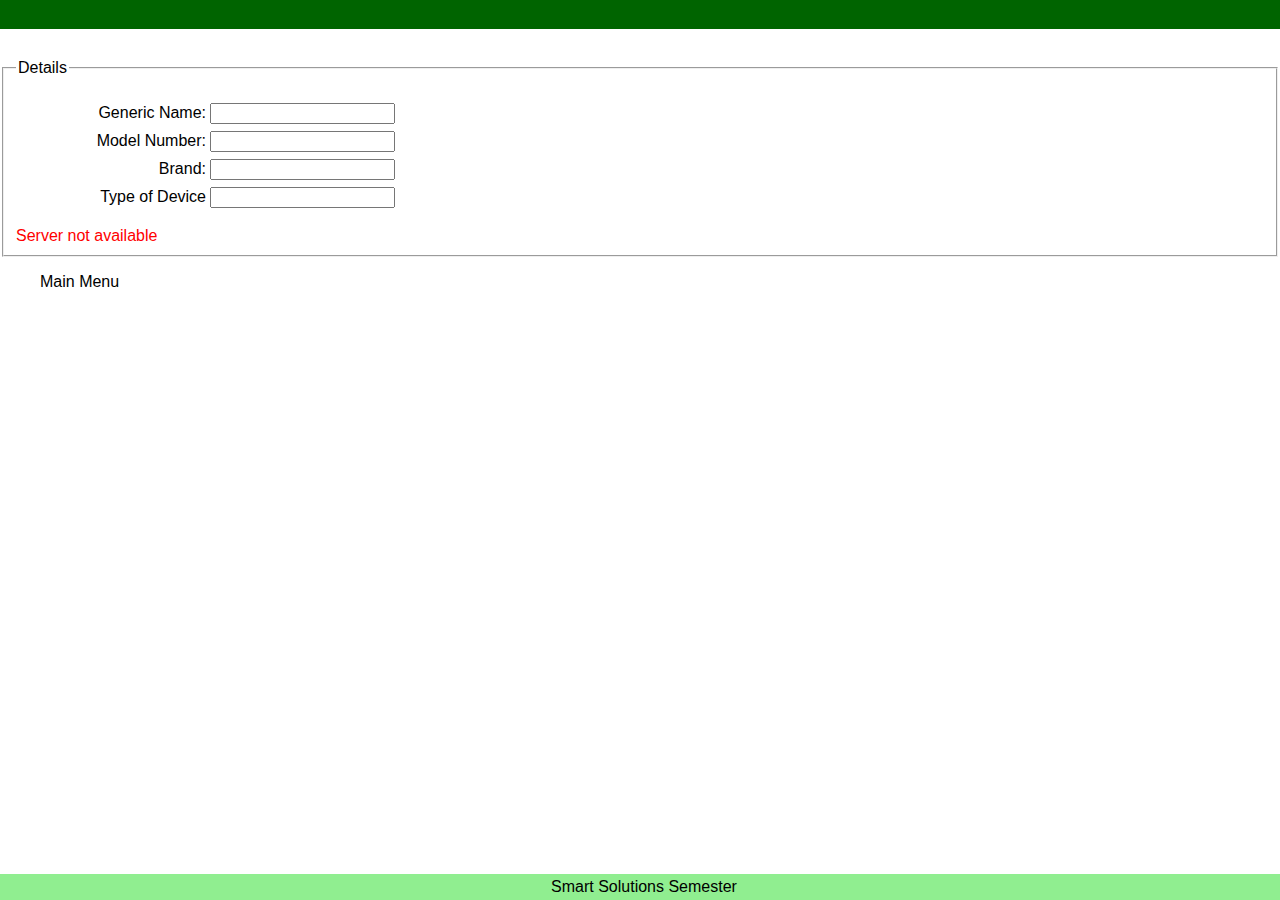
<file: www/model.html>
<!DOCTYPE html>
<html lang="en">
<head>
    <meta charset="UTF-8">
    <link rel="stylesheet" href="stylesheet.css">
</head>
<body onload="getModel()">
<header>
    <h1 id="title"></h1>
</header>
<main>
    <fieldset>
        <legend>Details</legend>
        <ul>
                    <li><label for="name">Generic Name:</label>
                        <input type="text" name="name" id="name" readonly></li>
                    <li><label for="modelNumber">Model Number:</label>
                        <input type="text" name="modeNumber" id="modelNumber" readonly></li>
                    <li><label for="brand">Brand:</label>
                        <input type="text" name="brand" id="brand" readonly></li>
                    <li><label for="type">Type of Device</label>
                        <input type="text" name="type" id="type" readonly></li>
        </ul>
        <ul id="properties">

        </ul>
        <div id="state"></div>
    </fieldset>
</main>
<nav role="navigation">
    <ul>
        <li><a href="index.html">Main Menu</a></li>
    </ul>
</nav>
<footer>
    Smart Solutions Semester
</footer>
<script src="model.js"></script>
</body>
</html>
</file>
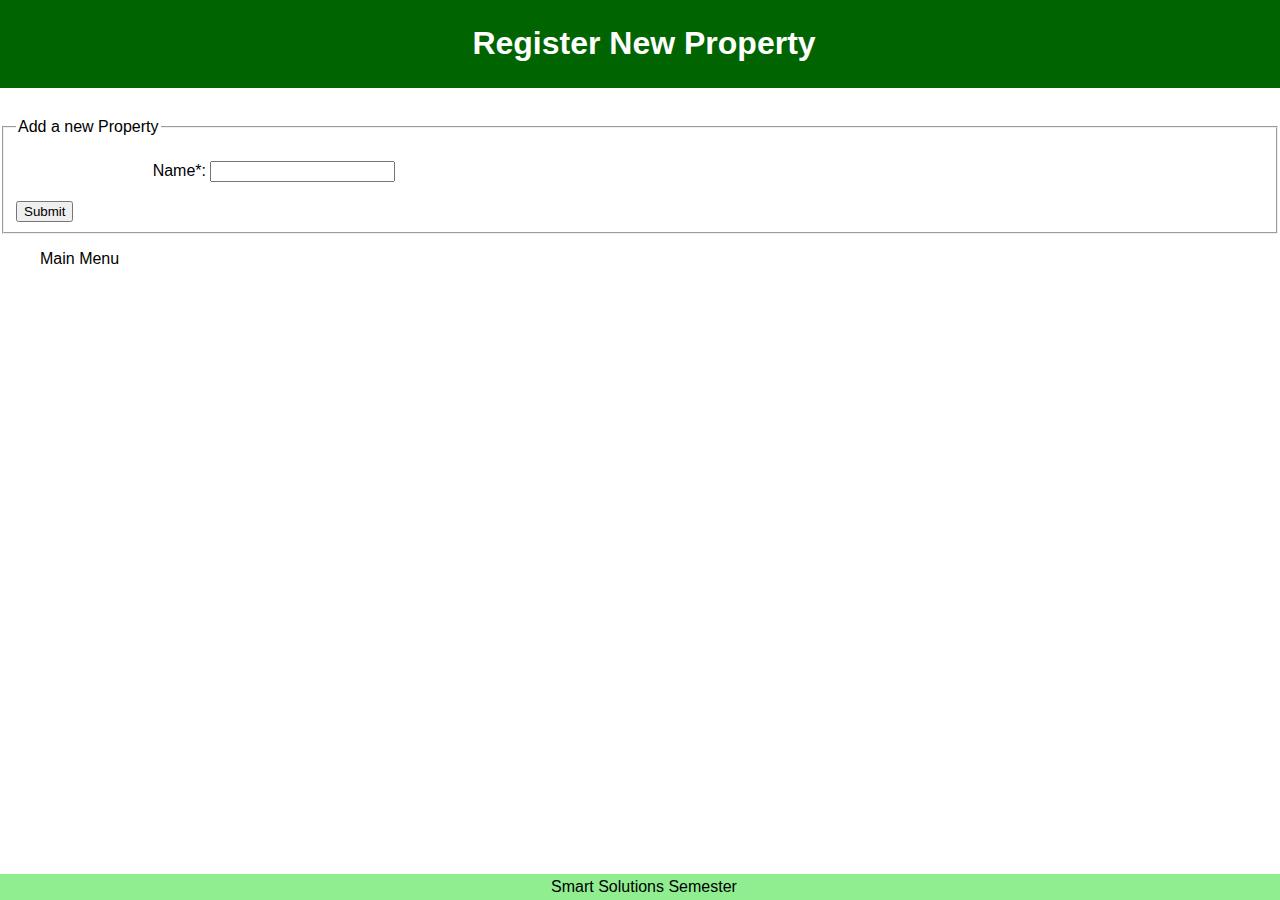
<file: www/new_property.html>
<!DOCTYPE html>
<html lang="en">
<head>
    <meta charset="UTF-8">
    <title>Register New Property</title>
    <link rel="stylesheet" href="stylesheet.css">
</head>
<body>
<header>
    <h1>Register New Property</h1>
</header>
<main>
    <fieldset>
        <legend>Add a new Property</legend>
        <ul>
            <li><label for="name">Name*:</label>
                <input type="text" name="name" id="name"></li>
        </ul>
        <div id="state">

        </div>
        <input type="submit" value="Submit" onclick="registerProperty()">

    </fieldset>
</main>
<nav role="navigation">
    <ul>
        <li><a href="index.html">Main Menu</a></li>
    </ul>
</nav>
<footer>
    Smart Solutions Semester
</footer>
<script src="new_property.js"></script>
</body>
</html>
</file>
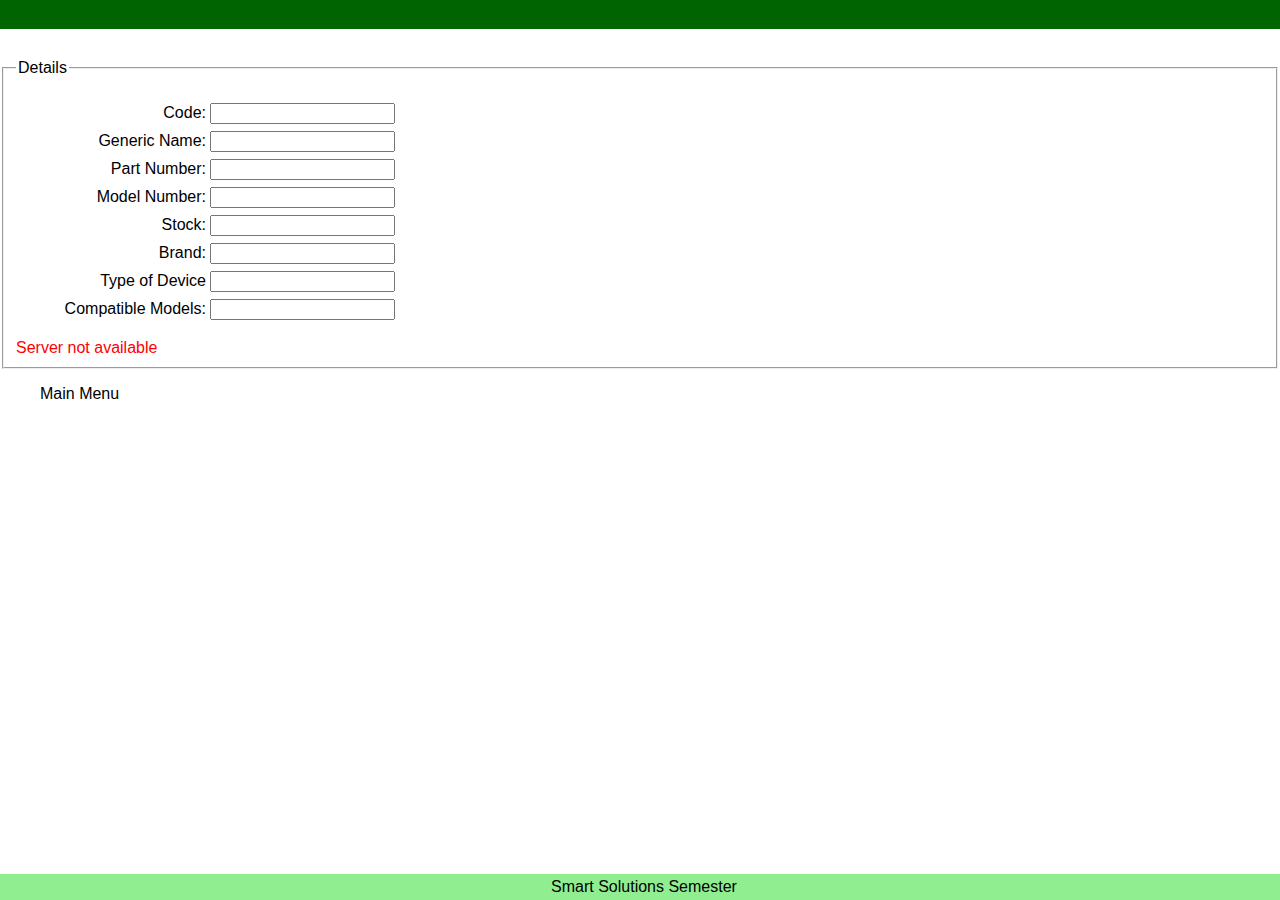
<file: www/part.html>
<!DOCTYPE html>
<html lang="en">
<head>
    <meta charset="UTF-8">
    <link rel="stylesheet" href="stylesheet.css">
</head>
<body onload="getPart()">
<header>
    <h1 id="title"></h1>
</header>
<main>
    <fieldset>
        <legend>Details</legend>
        <ul>
                    <li><label for="code">Code:</label>
                        <input type="text" name="code" id="code">
                    </li>
                    <li><label for="name">Generic Name:</label>
                        <input type="text" name="name" id="name" readonly></li>
                    <li><label for="partNumber">Part Number:</label>
                        <input type="text" name="partNumber" id="partNumber" readonly></li>
                    <li><label for="modelNumber">Model Number:</label>
                        <input type="text" name="modeNumber" id="modelNumber" readonly></li>
                    <li><label for="stock">Stock:</label>
                        <input type="number" name="stock" id="stock" min="0" readonly></li>
                    <li><label for="brand">Brand:</label>
                        <input type="text" name="brand" id="brand" readonly></li>
                    <li><label for="type">Type of Device</label>
                        <input type="text" name="type" id="type" readonly></li>
                    <li><label for="compatible">Compatible Models:</label>
                        <input type="text" name="compatible" id="compatible" readonly></li>
        </ul>
        <div id="state"></div>
    </fieldset>
</main>
<nav role="navigation">
    <ul>
        <li><a href="index.html">Main Menu</a></li>
    </ul>
</nav>
<footer>
    Smart Solutions Semester
</footer>
<script src="part.js"></script>
</body>
</html>
</file>
<file: www/stylesheet.css>
label {
      display: inline-block;
        width: 150px;
      padding-bottom: 5px;
      padding-top: 5px;
        text-align: right;
      }


  select {
      width: 120px;
  }
  * {
      font-family: SansSerif, sans-serif;
  }
a:visited {
    text-underline: none;
    color: black;
    text-decoration: none;
}

  a:link {
      text-underline: none;
      color: black;

      text-decoration: none;
  }

  a:hover {
      text-decoration: none;
  }

  a:active {
      text-underline: none;
      color: black;
      text-decoration: none;
  }

  footer {
      position: fixed;
      left: 0;
      bottom: 0;
      width: 100%;
      padding: 4px;
      background-color: lightgreen;
      color: black;
      text-align: center;
  }

  header {
      position: relative;
      margin-bottom: 30px;
      width: 100%;
      padding: 4px;
      background-color: darkgreen;
      color: white;
      text-align: center;
  }

  body{
      margin: 0px;
      padding: 0px;
  }

ul {
  list-style-type: none;
}

  table {
      table-layout: fixed;
      width: 100%;
      border-collapse: collapse;
      border: 1px solid black;
  }

  thead th:nth-child(1) {
      width: 25%;
  }

  thead th:nth-child(2) {
      width: 5%;
  }

  thead th:nth-child(3) {
      width: 15%;
  }

  thead th:nth-child(4) {
      width: 17%;
  }

  thead th:nth-child(5) {
      width: 17%;
  }

  thead th:nth-child(6) {
      width: 17%;
  }

  th, td {
      border: 1px solid black;
      padding: 20px;
  }
</file>
